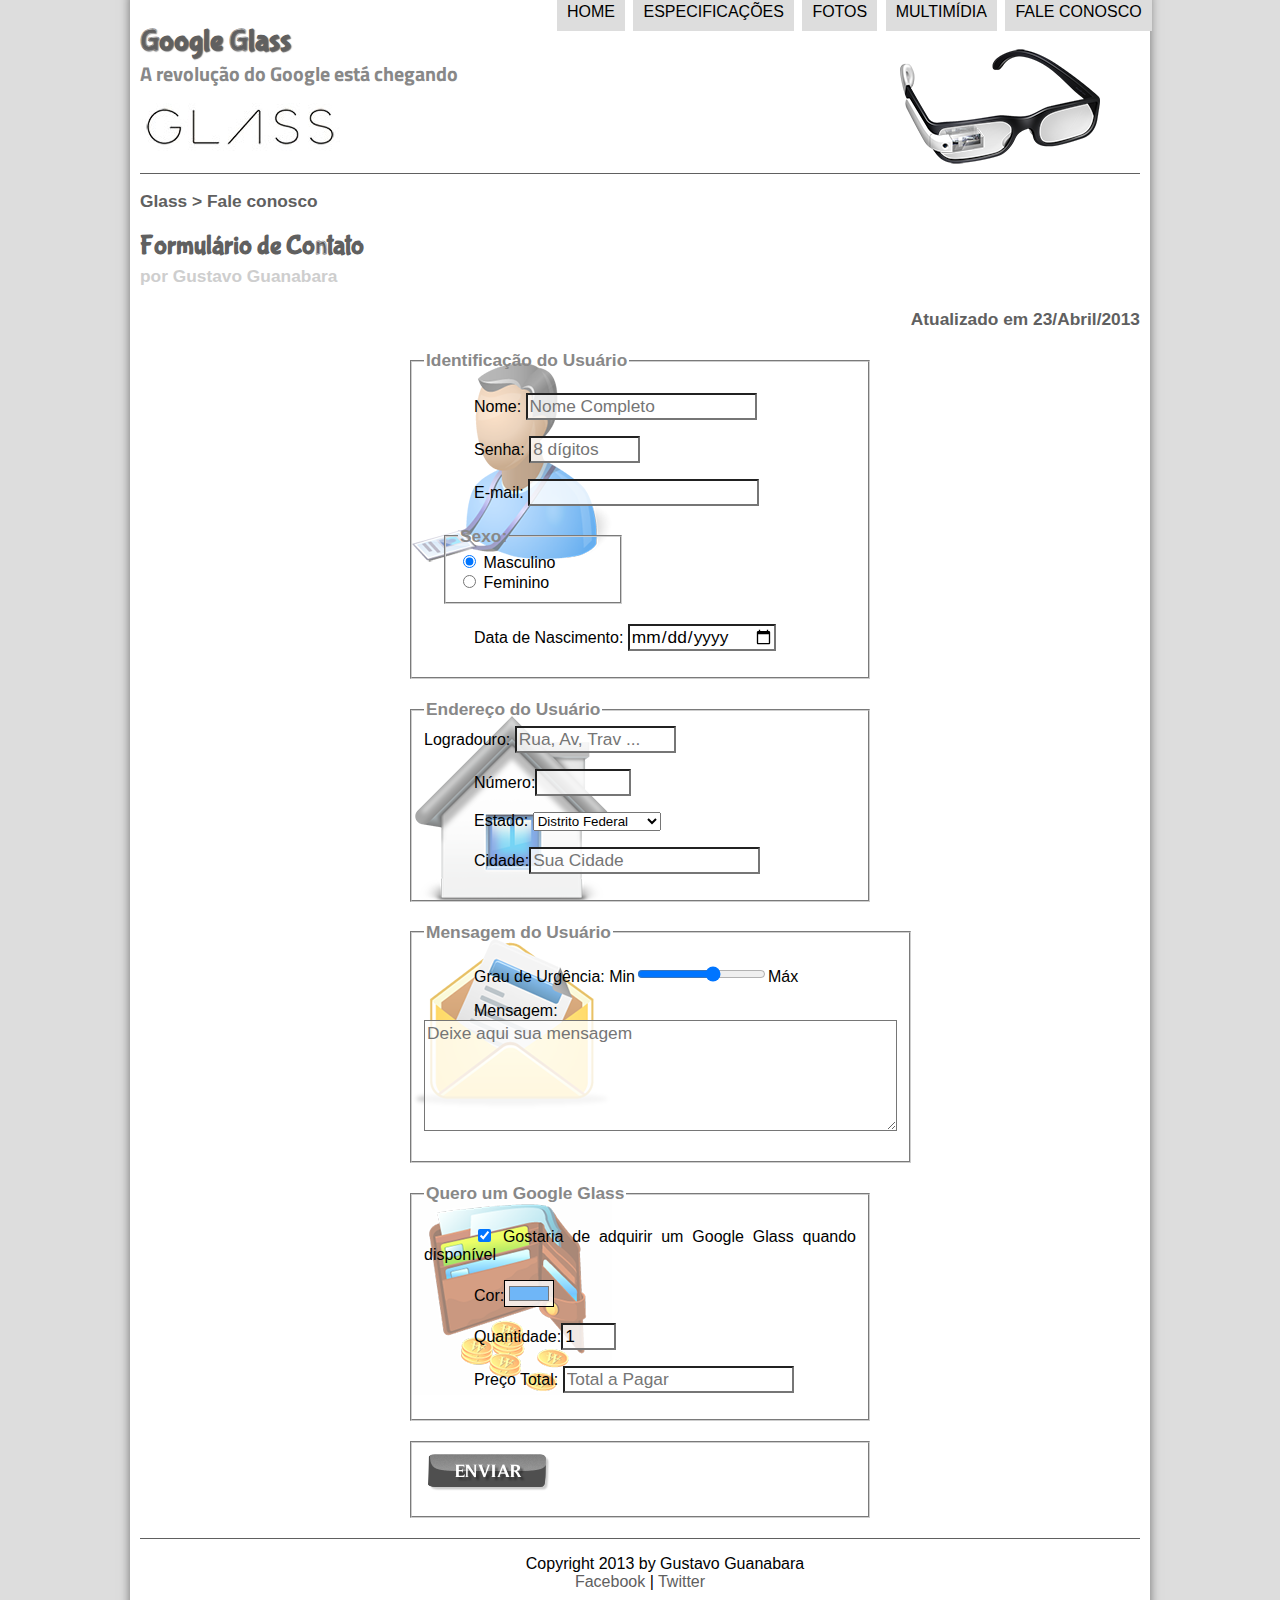
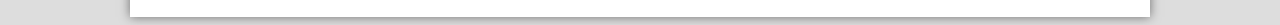
<file: fale-conosco.html>
<!DOCTYPE html>
<html lang="pt-BR">
  <head>
    <meta charset="UTF-8" />
    <meta http-equiv="X-UA-Compatible" content="IE=edge" />
    <meta name="viewport" content="width=device-width, initial-scale=1.0" />
    <link rel="stylesheet" href="estilos/style.css" />
    <link rel="stylesheet" href="estilos/form.css"/>
    <title>Tudo sobre o Google Glass</title>
  </head>
  <script src="/_javascript/funcoes.js"></script>
  <script>
    function calc_total() {
      var qtd = parseInt(document.getElementById('cQtd').value)
      tot = qtd * 1500;
      document.getElementById ('cTot').value = tot;
    }
  </script>
  <body>
    <div id="interface">
      <header id="cabecalho">
        <hgroup>
          <h1>Google Glass</h1>
          <h2>A revolução do Google está chegando</h2>
        </hgroup>

        <img id="icone" src="imagens/glass-oculos-preto-peq.png" />

        <nav id="menu">
          <h1>Menu Principal</h1>
          <ul type="disc">
            <li
              onmouseover="mudaFoto('imagens/home.png')"
              onmouseout="mudaFoto('imagens/icone-contato.png)"
            >
              <a href="index.html">Home</a>
            </li>
            <li
              onmouseover="mudaFoto('imagens/especificacoes.png')"
              onmouseout="mudaFoto('imagens/icone-contato.png')"
            >
              <a href="specs.html">Especificações</a>
            </li>
            <li
              onmouseover="mudaFoto('imagens/fotos.png')"
              onmouseout="mudaFoto('imagens/icone-contato.png')"
            >
              <a href="fotos.html">Fotos</a>
            </li>
            <li
              onmouseover="mudaFoto('imagens/multimidia.png')"
              onmouseout="mudaFoto('imagens/icone-contato.png')"
            >
              <a href="multimidia.html">Multimídia</a>
            </li>
            <li
              onmouseover="mudaFoto('imagens/icone-contato.png')"
              onmouseout="mudaFoto('imagens/icone-contato.png')"
            >
              <a href="fale-conosco.html">Fale conosco</a>
            </li>
          </ul>
        </nav>
      </header>
      <section id="corpo-full">
        <article id="noticia-principal">
          <header id="cabecalho-artigo">
            <hgroup>
              <h3>Glass > Fale conosco</h3>
              <h1>Formulário de Contato</h1>
              <h2>por Gustavo Guanabara</h2>
              <h3 class="dir">Atualizado em 23/Abril/2013</h3>
            </hgroup>
          </header> 
      
    <form method="post" id="fContato" action="mailto:contato@cursoemvideo.com" oninput="calc_total();">
      
      <fieldset id="usuario"> 
      <legend>Identificação do Usuário</legend> 
      <p><label for="cNome"> Nome: <input type="text" name="tNome" id="cNome" size="20" maxlength="30" placeholder="Nome Completo"> </label></p> 
      <p><label for="cSenha">Senha: <input type="password" name="tSenha" id="cSenha" size="8" maxlength="8" placeholder="8 dígitos"> </label></p> 
      <p><label for="cEmail">E-mail: <input type="email" name="tEmail" id="cEmail" size="20" maxlength="40"> </label></p>
      <fieldset id="sexo"><legend> Sexo:</legend> 
        <input type="radio" name="tSexo" id="cMasc" checked> <label for="cMasc">Masculino</label> <br>
        <input type="radio" name="tSexo" id="cFem"> <label for="cFem">Feminino</label> </fieldset>
      <p><label for="cData">Data de Nascimento:</label> <input type="date" name="tData" id="cData"> </p>    
      </fieldset>
      
      <fieldset id="endereco"> 
      <legend>Endereço do Usuário</legend>
      <label for="cRua">Logradouro:</label> <input type="text" name="tRua" id="cRua" size="13" maxlength="80" placeholder="Rua, Av, Trav ..."> 
      <p><label for="cNum">Número:</label><input type="number" name="tNum" id="cNum" min="0" max="99999"></p> 
      <p><label for="cEst">Estado:</label> <select name="tEst" id="cEst">
        <optgroup label="Região Sudeste"><option value="RJ">Rio de Janeiro</option>
        <option value="SP">São Paulo</option></optgroup>
        <optgroup label="Região Centro-Oeste"><option value="DF" selected>Distrito Federal</option>
        </optgroup></select> </p> 
      <p><label for="cCid">Cidade:</label><input type="text" name="tCid" id="cCid" size="20" maxlength="40" placeholder="Sua Cidade" list="cidades"></p> 
          <datalist id="cidades">
           <option value="Rio de Janeiro"></option> 
           <option value="Nova Iguaçu"></option>
           <option value="Niterói"></option>
           <option value="São Paulo"></option>
           <option value="Campinas"></option>
           <option value="Garulhos"></option>
           <option value="Brasília"></option>
          </datalist>
      </fieldset> 
    
      <fieldset id="mensagem"> 
      <legend>Mensagem do Usuário</legend> 
      <p><label for="cUrg">Grau de Urgência:</label>
      Min<input type="range" name="tUrg" id="cUrg" min="0" max="10" step="2">Máx
      </p>
      <p><label for="cMsg">Mensagem:
        <textarea name="tMsg" id="cMsg" cols="45" rows="5" placeholder="Deixe aqui sua mensagem"></textarea></label></p> 
      </fieldset>
      
      <fieldset id="pedido"> 
      <legend>Quero um Google Glass</legend> 
      <p><input type="checkbox" name="tPed" id="cPed" checked> <label for="cPed">Gostaria de adquirir um Google Glass quando disponível</legend></p> 
      <p><label for="cCor">Cor:</label><input type="color" value="#6FB6F7"></p> 
      <p><label for="cQtd">Quantidade:</label><input type="number" name="tQtd" id="cQtd" min="1" max="5" value="1"</p>
      <p><label for="cTot">Preço Total: </label><input type="text" name="tTot" id="cTot" placeholder="Total a Pagar" readonly></p>
      </fieldset>
      <fieldset> 
      <input type="image" name="tEnviar" src="imagens/botao-enviar.png">
      </fieldset>
    </form>
      
    <footer id="rodape">
        <p>
          Copyright 2013 by Gustavo Guanabara<br />
          <a href="https://pt-br.facebook.com/CursosEmVideo/" target="_blank">
            Facebook</a
          >
          |
          <a href="https://twitter.com/cursosemvideo" target="_blank">
            Twitter</a
          >
        </p>
      </footer>
    </div>
  </body>
</html>
</file>
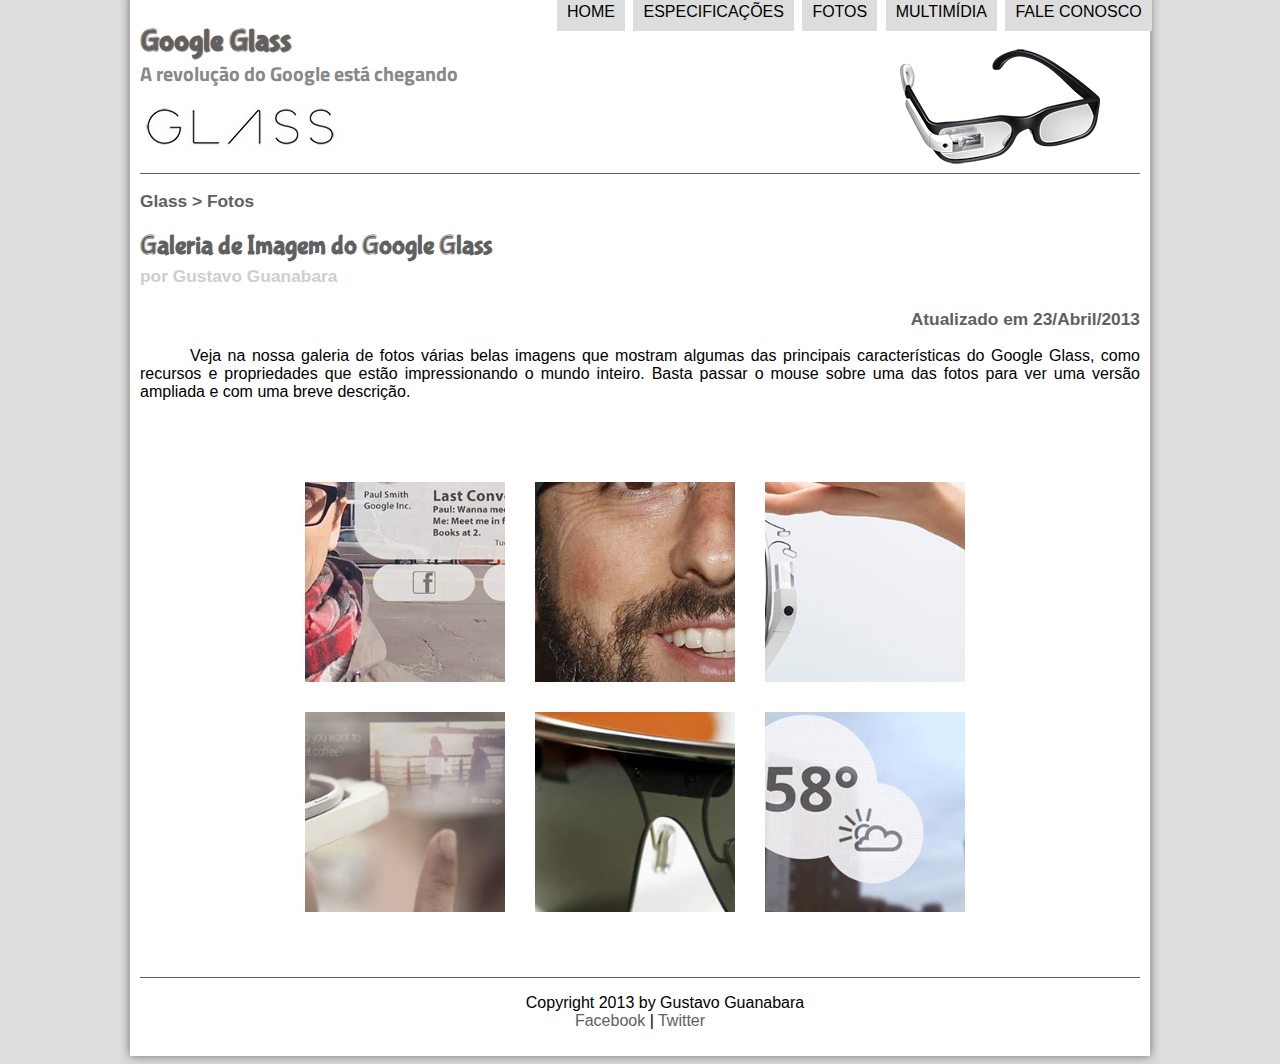
<file: fotos.html>
<!DOCTYPE html>
<html lang="pt-BR">
  <head>
    <meta charset="UTF-8" />
    <meta http-equiv="X-UA-Compatible" content="IE=edge" />
    <meta name="viewport" content="width=device-width, initial-scale=1.0" />
    <link rel="stylesheet" href="estilos/style.css" />
    <link rel="stylesheet" href="estilos/fotos.css"/>
    <title>Tudo sobre o Google Glass</title>
  </head>
  <script src="/_javascript/funcoes.js"></script>
  <body>
    <div id="interface">
      <header id="cabecalho">
        <hgroup>
          <h1>Google Glass</h1>
          <h2>A revolução do Google está chegando</h2>
        </hgroup>

        <img id="icone" src="imagens/glass-oculos-preto-peq.png" />

        <nav id="menu">
          <h1>Menu Principal</h1>
          <ul type="disc">
            <li
              onmouseover="mudaFoto('imagens/home.png')"
              onmouseout="mudaFoto('imagens/fotos.png')"
            >
              <a href="index.html">Home</a>
            </li>
            <li
              onmouseover="mudaFoto('imagens/especificacoes.png')"
              onmouseout="mudaFoto('imagens/fotos.png')"
            >
              <a href="specs.html">Especificações</a>
            </li>
            <li
              onmouseover="mudaFoto('imagens/fotos.png')"
              onmouseout="mudaFoto('imagens/fotos.png')"
            >
              <a href="fotos.html">Fotos</a>
            </li>
            <li
              onmouseover="mudaFoto('imagens/multimidia.png')"
              onmouseout="mudaFoto('imagens/fotos.png')"
            >
              <a href="multimidia.html">Multimídia</a>
            </li>
            <li
              onmouseover="mudaFoto('imagens/icone-contato.png')"
              onmouseout="mudaFoto('imagens/fotos.png')"
            >
              <a href="fale-conosco.html">Fale conosco</a>
            </li>
          </ul>
        </nav>
      </header>
      <section id="corpo-full">
        <article id="noticia-principal">
          <header id="cabecalho-artigo">
            <hgroup>
              <h3>Glass > Fotos</h3>
              <h1>Galeria de Imagem do Google Glass</h1>
              <h2>por Gustavo Guanabara</h2>
              <h3 class="dir">Atualizado em 23/Abril/2013</h3>
            </hgroup>
          </header> 
      <p>
      Veja na nossa galeria de fotos várias belas
      imagens que mostram algumas das principais características do Google
      Glass, como recursos e propriedades que estão impressionando o mundo
      inteiro. Basta passar o mouse sobre uma das fotos para ver uma versão
      ampliada e com uma breve descrição.</p>
       
      <ul id="album-fotos"> 
        <li id="foto01"><span>Agenda e lembretes</span></li>
        <li id="foto02"><span>Sergey Brin usando o Glass</span></li>  
        <li id="foto03"><span>Leve e compacto</span></li>
        <li id="foto04"><span>Sensação de uma tela de 50"</span></li>
        <li id="foto05"><span>Vários tipos de lente</span></li>
        <li id="foto06"><span>Informações importantes</span></li>
      </ul>

      <footer id="rodape">
        <p>
          Copyright 2013 by Gustavo Guanabara<br />
          <a href="https://pt-br.facebook.com/CursosEmVideo/" target="_blank">
            Facebook</a
          >
          |
          <a href="https://twitter.com/cursosemvideo" target="_blank">
            Twitter</a
          >
        </p>
      </footer>
    </div>
  </body>
</html>
</file>
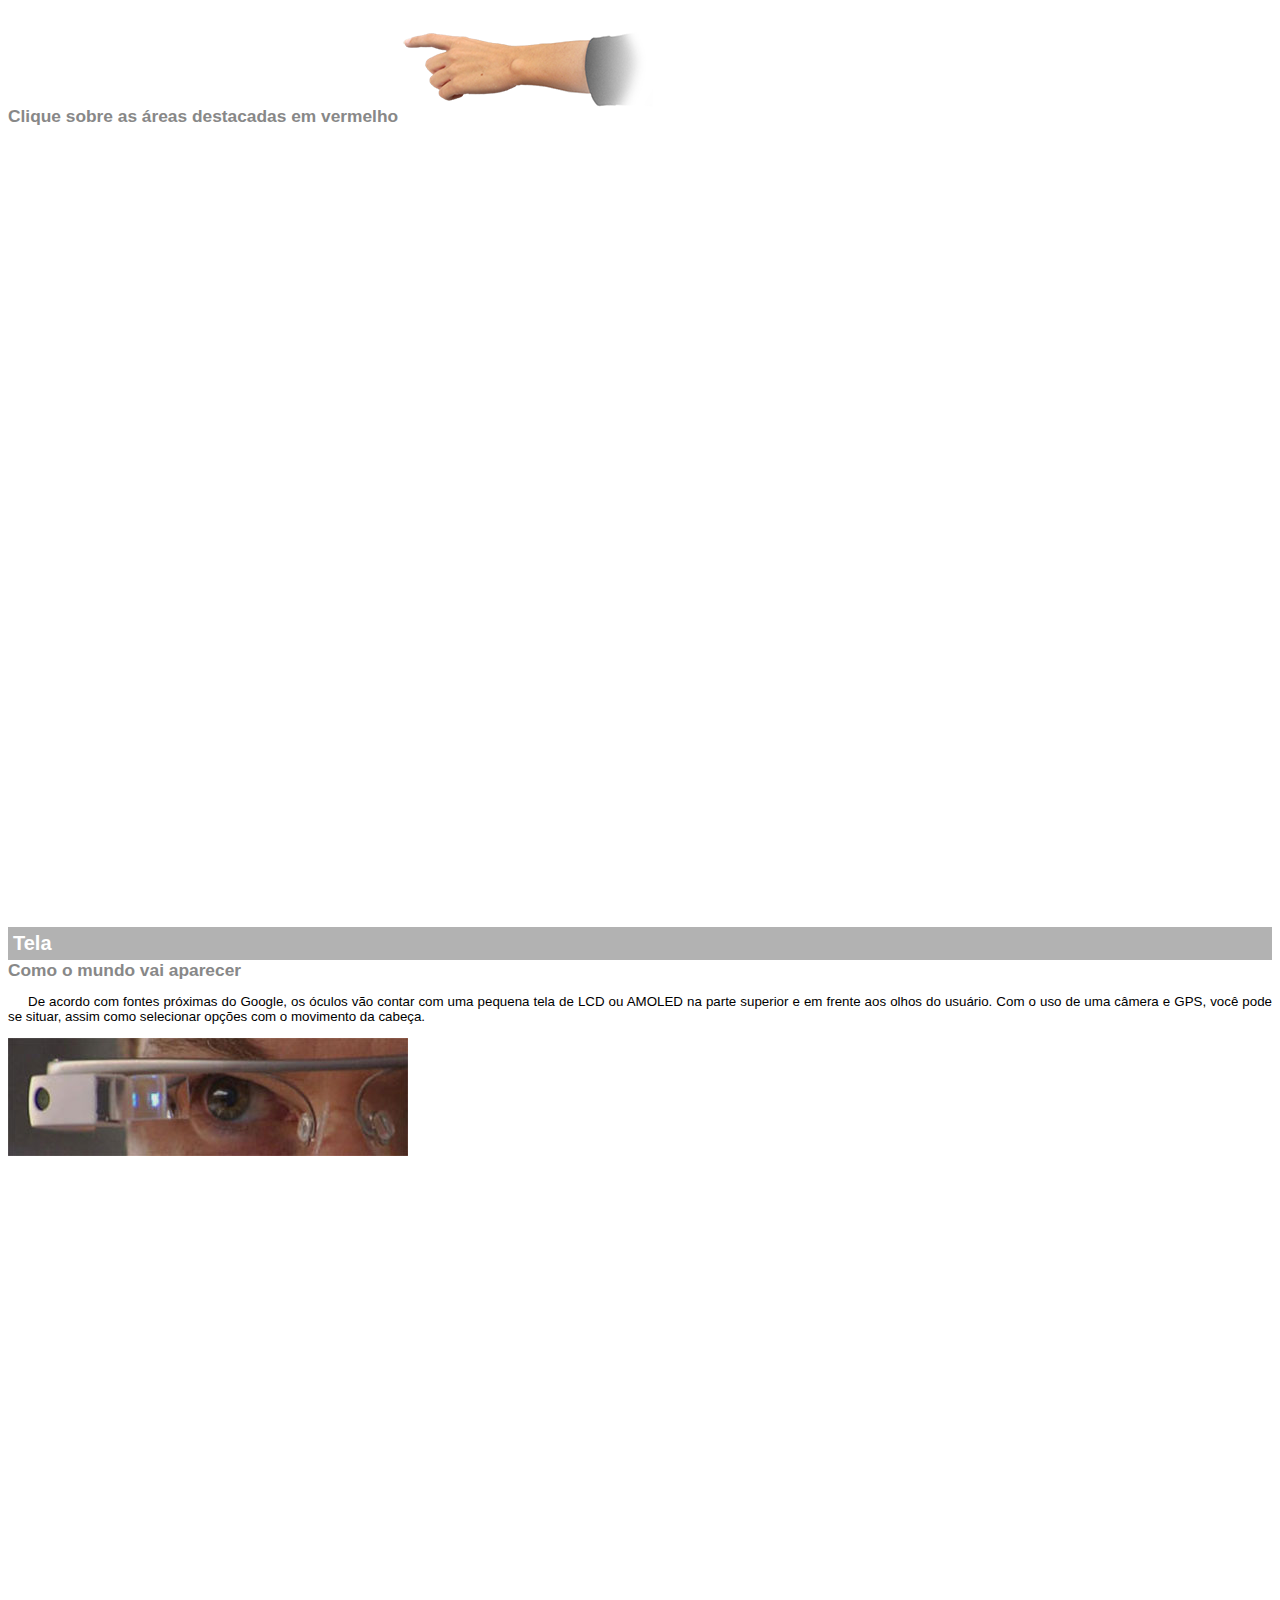
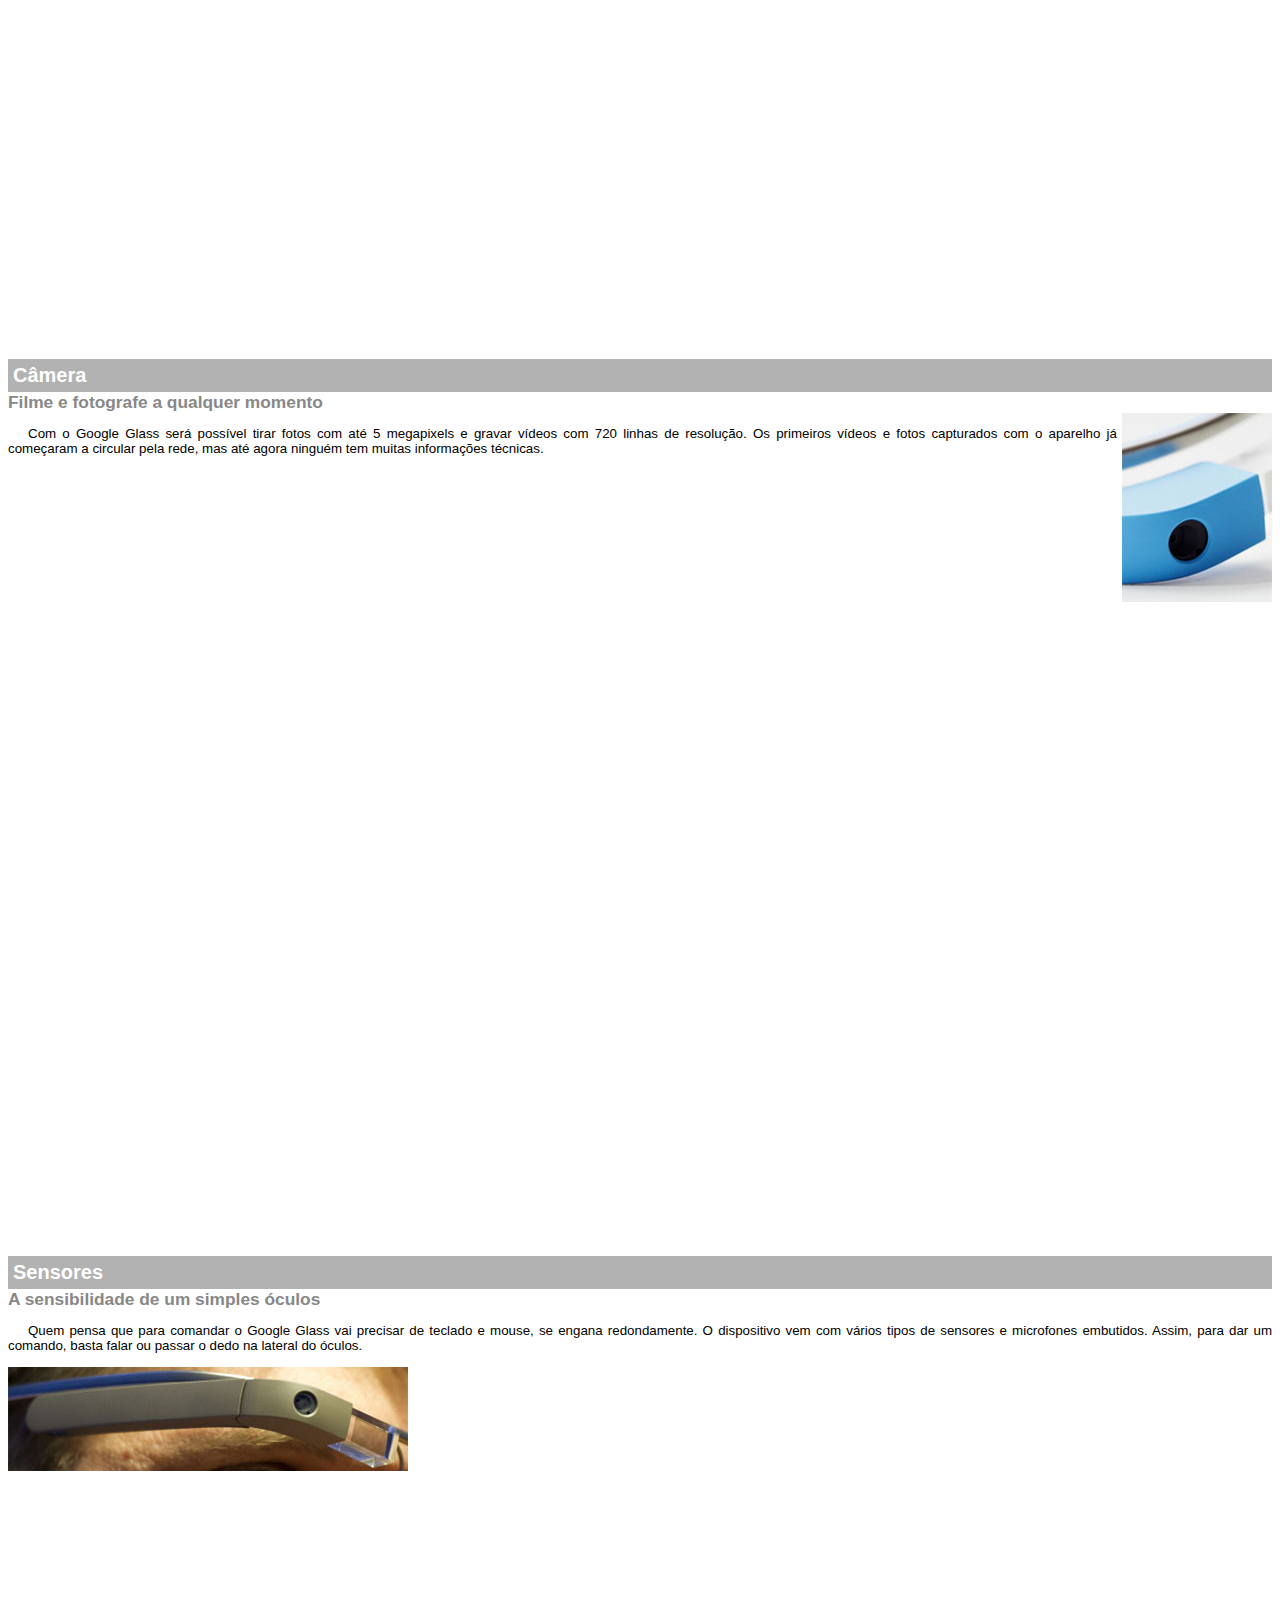
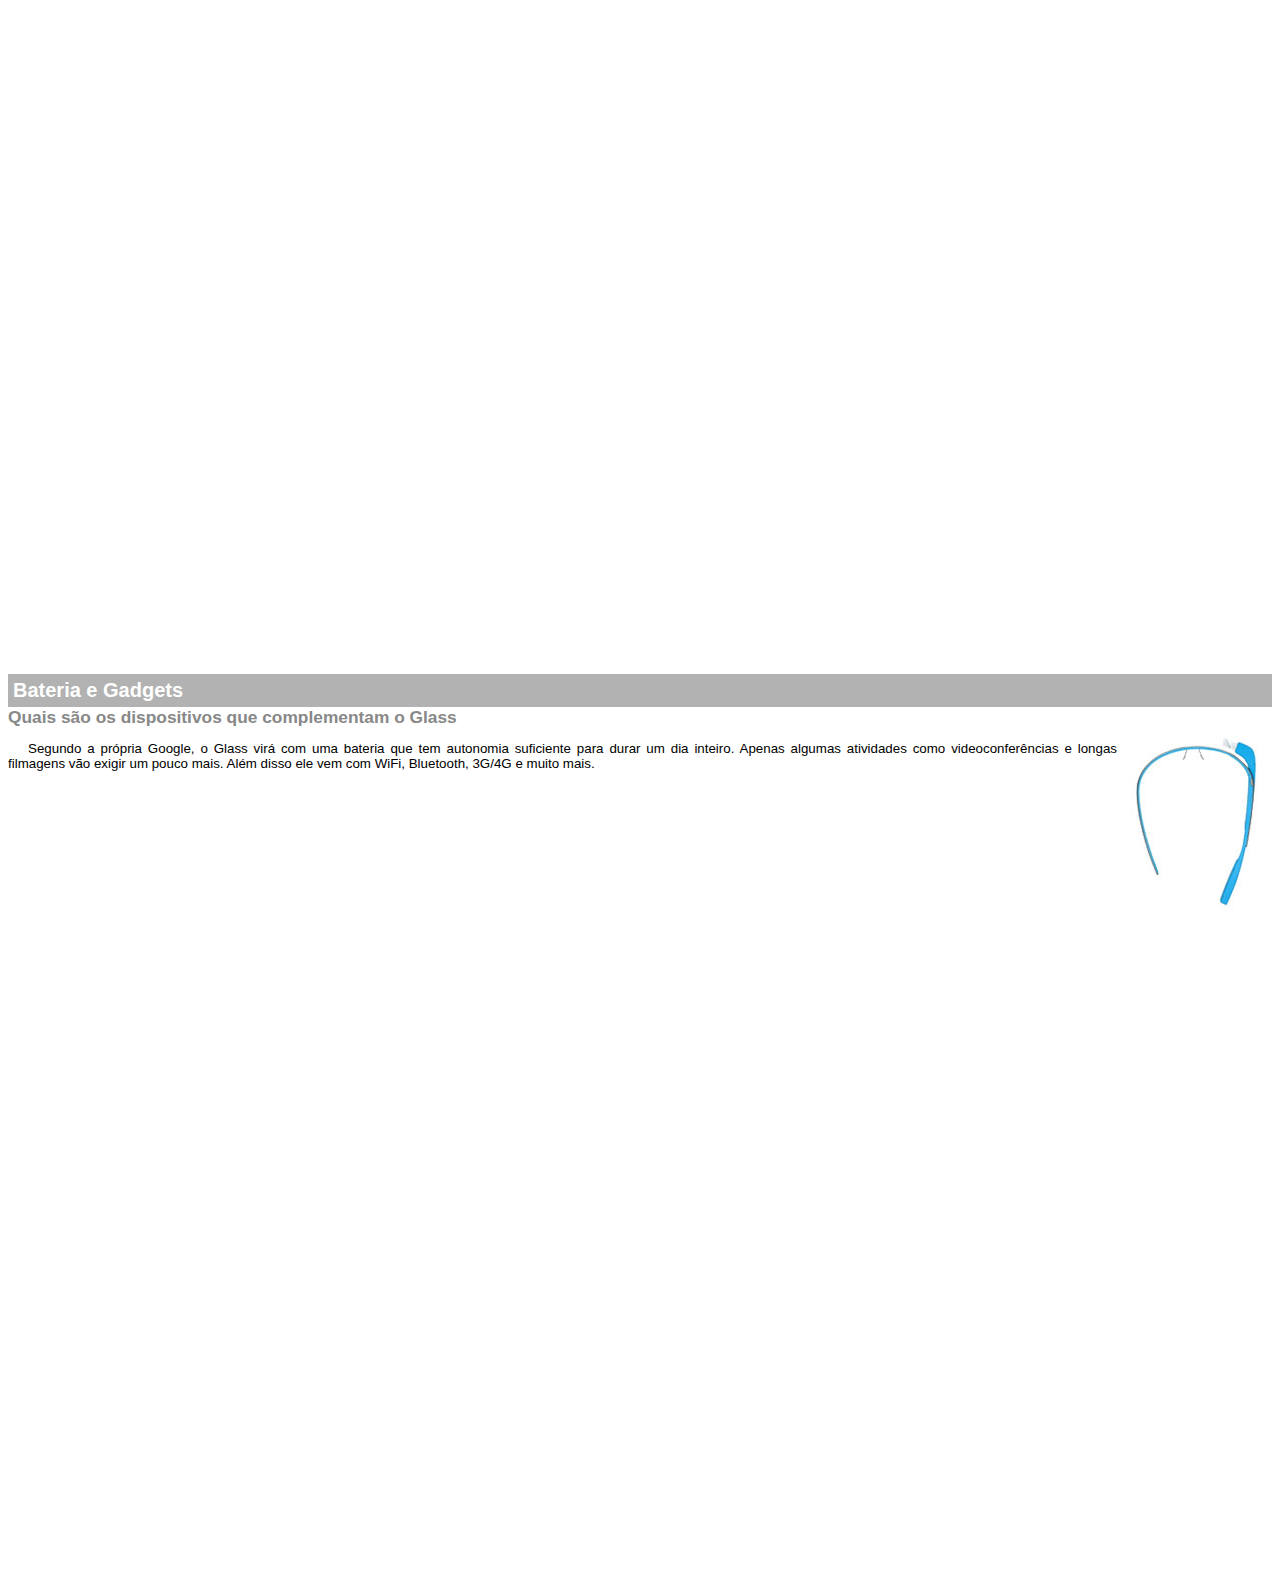
<file: google-glass.html>
<!DOCTYPE html>
<html lang="pt-br">
  <head>
    <meta charset="UTF-8" />
    <meta http-equiv="X-UA-Compatible" content="IE=edge" />
    <meta name="viewport" content="width=device-width, initial-scale=1.0" />
    <title>Informações sobre o Google Glass</title>
    <style>
      body {
        font-family: Arial, Helvetica, sans-serif;
        font-size: 10pt;
      }

      p {
        text-align: justify;
        text-indent: 20px;
      }

      h1 {
        font-size: 15pt;
        color: #ffffff;
        background-color: rgba(0, 0, 0, 0.3);
        padding: 5px;
        margin: 0px;
      }

      h2 {
        font-size: 13pt;
        color: #888888;
        margin: 0px;
      }

      article {
        margin-bottom: 800px;
      }

      img.img-dir {
        display: block;
        float: right;
        margin-left: 5px;
      }
    </style>
  </head>
  <body>
    <article id="topo">
      <header>
        <h2>
          Clique sobre as áreas destacadas em vermelho
          <img src="/imagens/mao.png" alt="Mão apontando para a esquerda" />
        </h2>
      </header>
    </article>

    <article id="tela">
      <header>
        <h1>Tela</h1>
        <h2>Como o mundo vai aparecer</h2>
        <p>
          De acordo com fontes próximas do Google, os óculos vão contar com uma
          pequena tela de LCD ou AMOLED na parte superior e em frente aos olhos
          do usuário. Com o uso de uma câmera e GPS, você pode se situar, assim
          como selecionar opções com o movimento da cabeça.
        </p>
        <img src="/imagens/det-tela.jpg" alt="Tela do Google Glass" />
      </header>
    </article>
    <article id="camera">
      <header>
        <h1>Câmera</h1>
        <h2>Filme e fotografe a qualquer momento</h2>
        <img
          src="/imagens/det-camera.jpg"
          class="img-dir"
          alt="Câmera do Google Glass"
        />
        <p>
          Com o Google Glass será possível tirar fotos com até 5 megapixels e
          gravar vídeos com 720 linhas de resolução. Os primeiros vídeos e fotos
          capturados com o aparelho já começaram a circular pela rede, mas até
          agora ninguém tem muitas informações técnicas.
        </p>
      </header>
    </article>
    <article id="sensores">
      <header>
        <h1>Sensores</h1>
        <h2>A sensibilidade de um simples óculos</h2>
        <p>
          Quem pensa que para comandar o Google Glass vai precisar de teclado e
          mouse, se engana redondamente. O dispositivo vem com vários tipos de
          sensores e microfones embutidos. Assim, para dar um comando, basta
          falar ou passar o dedo na lateral do óculos.
        </p>
        <img src="/imagens/det-touch.jpg" alt="Sensores do Google Glass" />
      </header>
    </article>
    <article id="bateria">
      <header>
        <h1>Bateria e Gadgets</h1>
        <h2>Quais são os dispositivos que complementam o Glass</h2>
        <img
          src="/imagens/det-bateria.jpg"
          class="img-dir"
          alt="Bateria e Gadgets do Google Glass"
        />
        <p>
          Segundo a própria Google, o Glass virá com uma bateria que tem
          autonomia suficiente para durar um dia inteiro. Apenas algumas
          atividades como videoconferências e longas filmagens vão exigir um
          pouco mais. Além disso ele vem com WiFi, Bluetooth, 3G/4G e muito
          mais.
        </p>
      </header>
    </article>
  </body>
</html>
</file>
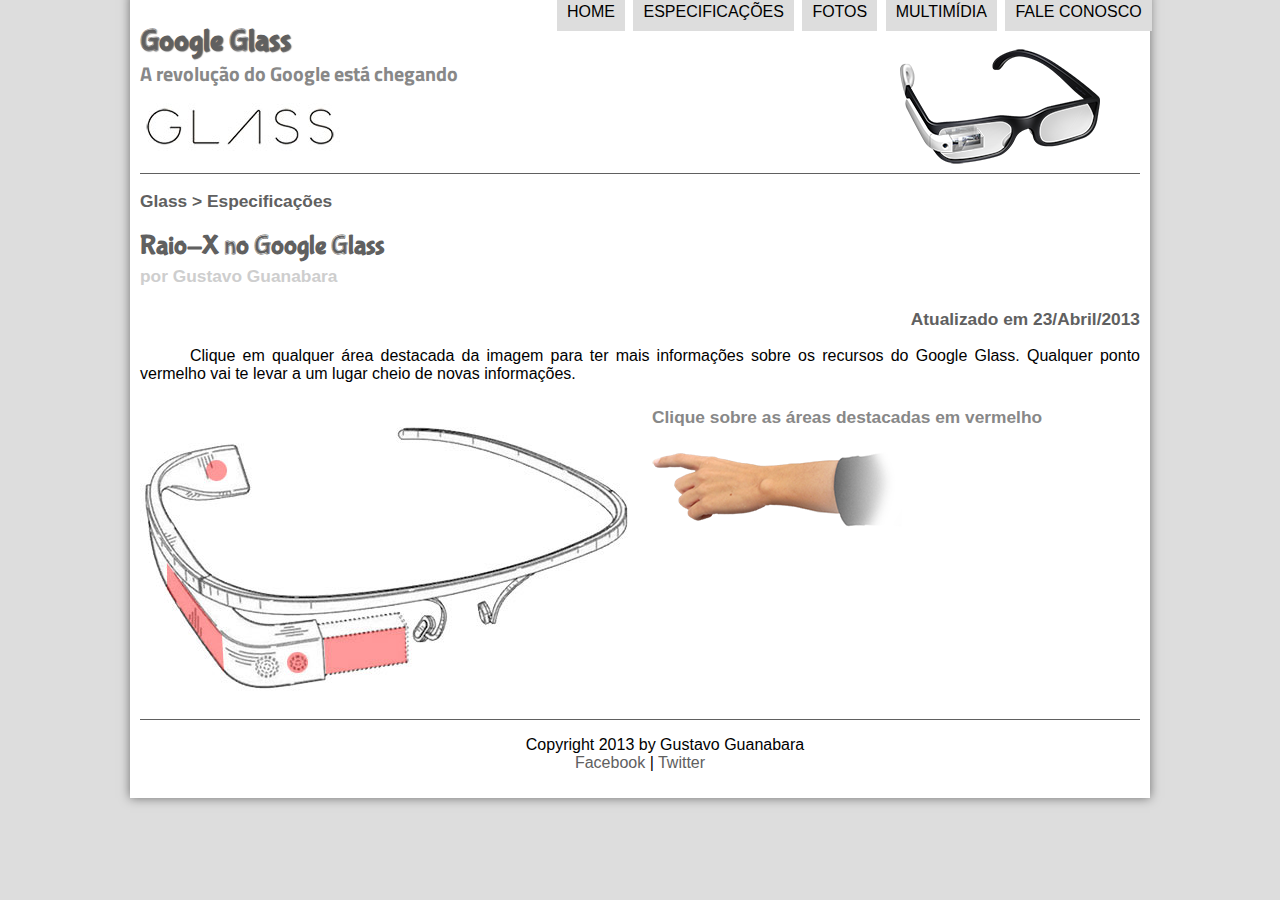
<file: specs.html>
<!DOCTYPE html>
<html lang="pt-BR">
  <head>
    <meta charset="UTF-8" />
    <meta http-equiv="X-UA-Compatible" content="IE=edge" />
    <meta name="viewport" content="width=device-width, initial-scale=1.0" />
    <link rel="stylesheet" href="estilos/style.css" />
    <link rel="stylesheet" href="estilos/specs.css"/>
    <title>Tudo sobre o Google Glass</title>
  </head>
  <script src="/_javascript/funcoes.js"></script>
  <body>
    <div id="interface">
      <header id="cabecalho">
        <hgroup>
          <h1>Google Glass</h1>
          <h2>A revolução do Google está chegando</h2>
        </hgroup>

        <img id="icone" src="imagens/glass-oculos-preto-peq.png" />

        <nav id="menu">
          <h1>Menu Principal</h1>
          <ul type="disc">
            <li
              onmouseover="mudaFoto('imagens/home.png')"
              onmouseout="mudaFoto('imagens/especificacoes.png')"
            >
              <a href="index.html">Home</a>
            </li>
            <li
              onmouseover="mudaFoto('imagens/especificacoes.png')"
              onmouseout="mudaFoto('imagens/especificacoes.png')"
            >
              <a href="specs.html">Especificações</a>
            </li>
            <li
              onmouseover="mudaFoto('imagens/fotos.png')"
              onmouseout="mudaFoto('imagens/especificacoes.png')"
            >
              <a href="fotos.html">Fotos</a>
            </li>
            <li
              onmouseover="mudaFoto('imagens/multimidia.png')"
              onmouseout="mudaFoto('imagens/especificacoes.png')"
            >
              <a href="multimidia.html">Multimídia</a>
            </li>
            <li
              onmouseover="mudaFoto('imagens/icone-contato.png')"
              onmouseout="mudaFoto('imagens/especificacoes.png')"
            >
              <a href="fale-conosco.html">Fale conosco</a>
            </li>
          </ul>
        </nav>
      </header>
      <section id="corpo-full">
        <article id="noticia-principal">
          <header id="cabecalho-artigo">
            <hgroup>
              <h3>Glass > Especificações</h3>
              <h1>Raio-X no Google Glass</h1>
              <h2>por Gustavo Guanabara</h2>
              <h3 class="dir">Atualizado em 23/Abril/2013</h3>
            </hgroup>
          </header>
          <p>
            Clique em qualquer área destacada da imagem para ter mais
            informações sobre os recursos do Google Glass. Qualquer ponto
            vermelho vai te levar a um lugar cheio de novas informações.
            <section id="conteudo">
              <img src="/imagens/glass-esquema-marcado.jpg" usemap="#meuMapa">
              <map name="meuMapa">
                <area shape="poly" coords="183,220,265,208,266,242,186,254" href="google-glass.html#tela" target="janela"/>
                <area shape="circle" coords="158,243,11" href="google-glass.html#camera" target="janela"/>
                <area shape="circle" coords="76,53,10" href="google-glass.html#bateria" target="janela"/>
                <area shape="poly" coords="28,148,80,215,83,250,27,167" href="google-glass.html#sensores" target="janela"/>
              </map>
              <iframe src="google-glass.html" name="janela" id="frame-spec"></iframe>
            </section>
          </p>
          
        </article>
      </section>

      <footer id="rodape">
        <p>
          Copyright 2013 by Gustavo Guanabara<br />
          <a href="https://pt-br.facebook.com/CursosEmVideo/" target="_blank">
            Facebook</a
          >
          |
          <a href="https://twitter.com/cursosemvideo" target="_blank">
            Twitter</a
          >
        </p>
      </footer>
    </div>
  </body>
</html>
</file>
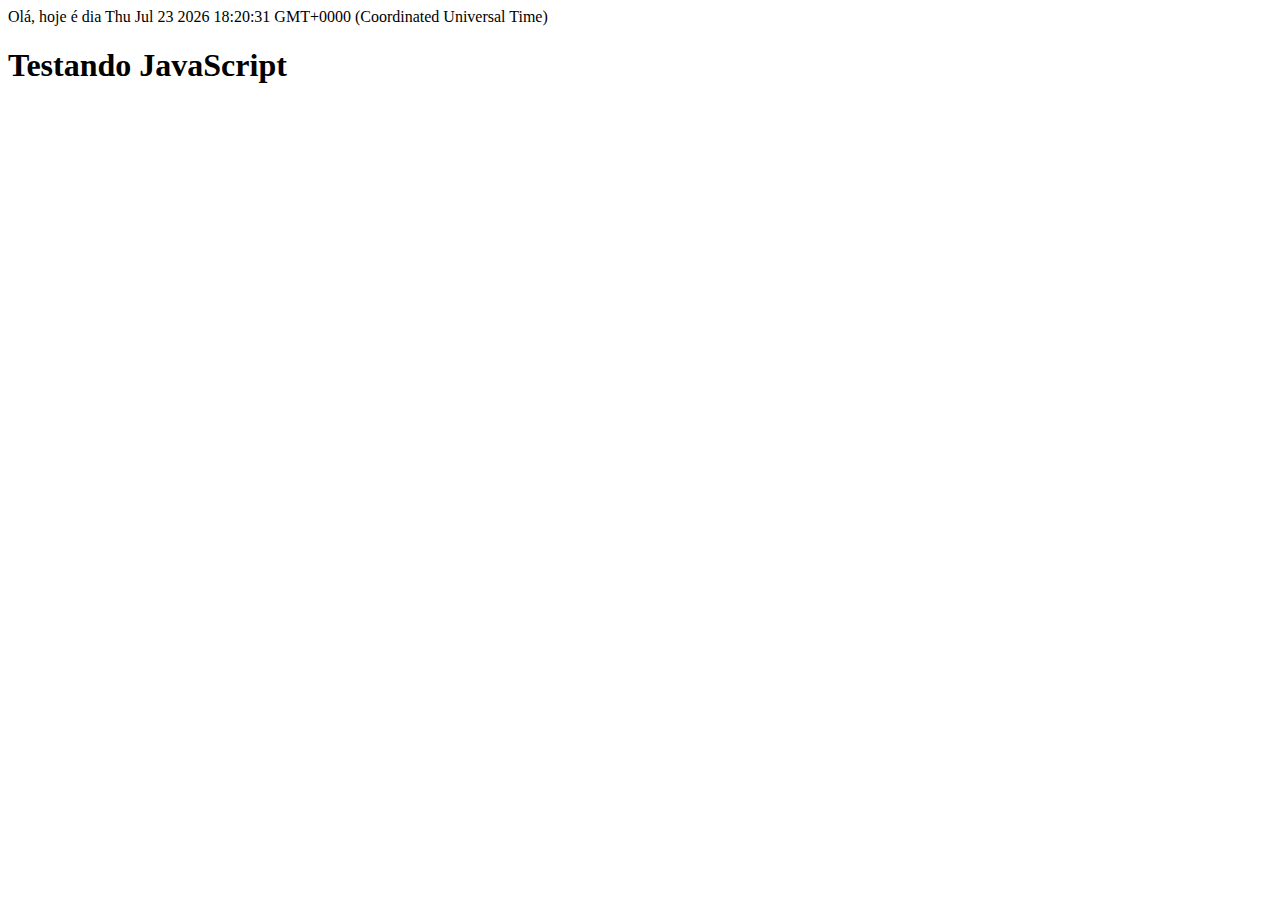
<file: testejs01.html>
<!DOCTYPE html>
<html lang="pt-br">
  <head>
    <meta charset="UTF-8" />
    <meta http-equiv="X-UA-Compatible" content="IE=edge" />
    <meta name="viewport" content="width=device-width, initial-scale=1.0" />
    <title>Testando JavaScript</title>
  </head>
  <body>
    <script>
      document.write('Olá, hoje é dia ' + Date());
    </script>
    <h1>Testando JavaScript</h1>
  </body>
</html>
</file>
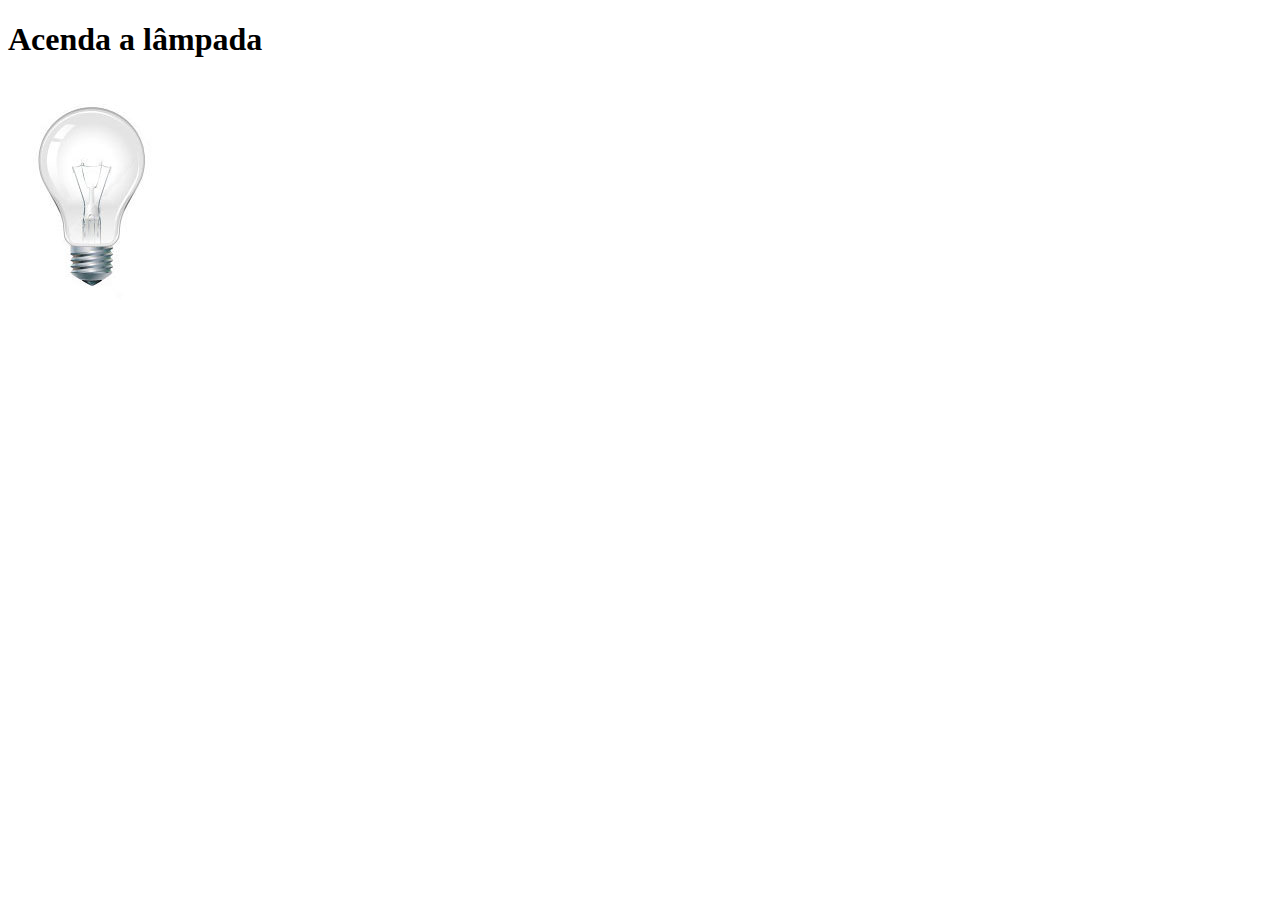
<file: testejs02.html>
<!DOCTYPE html>
<html lang="pt-br">
  <head>
    <meta charset="UTF-8" />
    <meta http-equiv="X-UA-Compatible" content="IE=edge" />
    <meta name="viewport" content="width=device-width, initial-scale=1.0" />
    <title>Teste JavaScript</title>
    <script>
      var quebrada = false;
      function mudaLampada(tipo) {
        if (!quebrada) {
          document.getElementById('luz').src = '/imagens/' + tipo + '.jpg';
          if (tipo == 'lampada-quebrada') {
            quebrada = true;
          }
        }
      }
    </script>
  </head>
  <body>
    <h1>Acenda a lâmpada</h1>
    <img
      src="/imagens/lampada-apagada.jpg"
      id="luz"
      onmousemove="mudaLampada('lampada-acesa')"
      onmouseout="mudaLampada('lampada-apagada')"
      onclick="mudaLampada('lampada-quebrada')"
    />
  </body>
</html>
</file>
<file: estilos/style.css>
@import url('https://fonts.googleapis.com/css2?family=Titillium+Web:ital,wght@0,200;0,300;1,200&display=swap');

@font-face {
  src: url('../_fonts/bubblegum-sans-regular.otf');
  font-family: 'FonteLogo';
}

header#cabecalho img#icone {
  position: absolute;
  left: 900px;
  top: 45px;
}

header#cabecalho {
  border-bottom: 1px #606060 solid;
  height: 150px;
  background: url(../imagens/glass-logo-peq.jpg) no-repeat 0px 80px;
}

header#cabecalho h1 {
  font-family: 'FonteLogo', sans-serif;
  font-size: 30px;
  color: #606060;
  text-shadow: 1px 1px 1px rgba(0, 0, 0, 0.6);
  padding: 0px;
  margin-bottom: 0px;
}

header#cabecalho h2 {
  font-family: 'Titillium Web', sans-serif;
  font-size: 15pt;
  color: #888888;
  padding: 0px;
  margin-top: 0px;
}

body {
  font-family: arial;
  background-color: #dddddd;
  color: black;
}

div#interface {
  width: 1000px;
  background-color: white;
  margin: -15px auto 0px auto;
  box-shadow: 0px 0px 10px rgba(0, 0, 0, 0.5);
  padding: 10px;
}

p {
  text-align: justify;
  text-indent: 50px;
}

a {
  color: #606060;
  text-decoration: none;
}

a:hover {
  text-decoration: underline;
}

/* comentários em css */

/*formatação de imagens com legendas*/

figure.foto-legenda {
  position: relative;
  border: 8px solid white;
  box-shadow: 1px 1px 4px black;
}

figure.foto-legenda img {
  width: 100%;
  height: 100%;
}

figure.foto-legenda figcaption {
  opacity: 0;
  position: absolute;
  top: 0px;
  background-color: rgba(0, 0, 0, 0.4);
  color: white;
  width: 100%;
  height: 100%;
  padding: 10px;
  box-sizing: border-box;
  transition: opacity 1s;
}

figure.foto-legenda:hover figcaption {
  opacity: 100%;
}

/* Formatação do menu */

nav#menu {
  display: block;
}

nav#menu ul {
  list-style: none;
  text-transform: uppercase;
  position: absolute;
  top: -25px;
  left: 515px;
}

nav#menu li {
  display: inline-block;
  background-color: #dddddd;
  padding: 10px;
  margin: 2px;
  transition: background-color 1s;
}

nav#menu li:hover {
  background-color: #606060;
}

nav#menu h1 {
  display: none;
}

nav#menu a {
  color: #000000;
  text-decoration: none;
}

nav#menu a:hover {
  color: #ffffff;
  text-decoration: underline;
}

/* Configuração Section */
section#corpo {
  display: block;
  width: 520px;
  float: left;
  border-right: 1px solid #606060;
  padding-right: 15px;
}

article#noticia-principal h2 {
  font-size: 12pt;
  color: #606060;
  background-color: #dddddd;
  padding: 5px 0px 5px 0px;
  margin: 10px 0px 10px 0px;
}

header#cabecalho-artigo h1 {
  font-family: 'FonteLogo', sans-serif;
  font-size: 20pt;
  color: #606060;
  margin-bottom: 0px;
  margin-top: 0px;
}

.dir {
  text-align: right;
}

header#cabecalho-artigo h2 {
  font-size: 13pt;
  color: #cecece;
  background-color: #ffffff;
  margin: 0px;
}

header#cabecalho-artigo h3 {
  font-size: 13pt;
  color: #606060;
}

/* Configuração Tabela*/
table#tabelaespc {
  border: 1px solid #606060;
  border-spacing: 0;
  margin-left: auto;
  margin-right: auto;
}

table#tabelaespc td {
  border: 1px solid #606060;
  padding: 10px;
  text-align: center;
  vertical-align: middle;
}

table#tabelaespc td.esq {
  color: white;
  background-color: #606060;
  vertical-align: top;
  font-weight: bold;
}

table#tabelaespc td.dir {
  background-color: #cecece;
}

table#tabelaespc caption {
  color: #888888;
  font-size: 13px;
  font-weight: bold;
}

table#tabelaespc caption span {
  display: block;
  float: right;
  color: black;
  font-size: 9px;
  margin-top: 10px;
}

/* Configuração Aside */
aside#lateral {
  display: block;
  width: 350px;
  float: right;
  background-color: #dddddd;
  margin-top: 10px;
  margin-right: 50px;
  box-shadow: 2px 2px 2px rgba(0, 0, 0, 0.5);
}

aside#lateral h1 {
  font-family: 'FonteLogo', sans-serif;
  font-size: 20pt;
  color: #606060;
  padding: 10px;
  margin-top: 0px;
}

aside#lateral h2 {
  background-color: #606060;
  font-size: 13pt;
  color: white;
  padding: 5px;
}

aside#lateral p {
  margin-right: 10px;
  margin-left: 10px;
}

/* Configuração Footer */
footer#rodape {
  clear: both;
  border-top: 1px solid #606060;
}

footer#rodape p {
  text-align: center;
}

video#video1 {
  display: block;
  position: relative;
  left: 40px;
  top: -15px;
  width: 450px;
}

video#video2 {
  display: block;
  position: relative;
  right: 0px;
  bottom: 2px;
  width: 350px;
}
</file>
<file: estilos/form.css>
form {
  width: 500px;
  margin: auto;
}

input,
textarea {
  font-family: sans-serif;
  font-weight: normal;
  font-size: 13pt;
  background-color: rgba(255, 255, 255, 0.8);
}

inpt,
textarea:hover {
  background-color: #dddddd;
}

legend {
  color: #888888;
  font-weight: bold;
  font-size: 13pt;
  font-family: sans-serif;
}

fieldset {
  border-color: #cecece;
  margin: 20px;
}

fieldset#sexo {
  width: 150px;
}

fieldset#usuario {
  background: url(/imagens/icone-contato.png) no-repeat;
}

fieldset#endereco {
  background: url(/imagens/icone-endereco.png) no-repeat;
}

fieldset#mensagem {
  background: url(/imagens/icone-mensagem.png) no-repeat;
}

fieldset#pedido {
  background: url(/imagens/icone-pagamento.png) no-repeat;
}
</file>
<file: estilos/fotos.css>
ul#album-fotos {
  width: 700px;
  margin: 0 auto;
  padding: 50px;
  overflow: hidden;
  list-style: none;
}

ul#album-fotos li {
  float: left;
  width: 200px;
  height: 200px;
  margin: 10px;
  border: 5px solid white;
  background-color: #ffffff;
  box-shadow: 1 px 1px 3px rgba (0, 0, 0, 0.4);
  -webkit-transition: all 0.3s ease-in;
}

ul#album-fotos li span {
  opacity: 0;
  color: white;
  text-shadow: 1px 1px 1px black;
  background-color: rgba (0, 0, 0, 0.3);
  font-size: 9pt;
  line-height: 370px;
  padding: 5px;
}

ul#album-fotos li:hover {
  -webkit-transform: scale(1.5);
}

ul#album-fotos li:hover span {
  opacity: 1;
}

ul#album-fotos li#foto01 {
  background: url('/imagens/galeria-01.jpg') no-repeat;
  background-position: 50% 50%;
  background-size: 400px 400px;
  background-color: white;
}

ul#album-fotos li#foto01:hover {
  background-position: 0px 0px;
  background-size: 200px 200px;
}

ul#album-fotos li#foto02 {
  background: url('/imagens/galeria-02.jpg') no-repeat;
  background-position: 50% 50%;
  background-size: 400px 400px;
  background-color: white;
}

ul#album-fotos li#foto02:hover {
  background-position: 0px 0px;
  background-size: 200px 200px;
}

ul#album-fotos li#foto03 {
  background: url('/imagens/galeria-03.jpg') no-repeat;
  background-position: 50% 50%;
  background-size: 400px 400px;
  background-color: white;
}

ul#album-fotos li#foto03:hover {
  background-position: 0px 0px;
  background-size: 200px 200px;
}

ul#album-fotos li#foto04 {
  background: url('/imagens/galeria-04.jpg') no-repeat;
  background-position: 50% 50%;
  background-size: 400px 400px;
  background-color: white;
}

ul#album-fotos li#foto04:hover {
  background-position: 0px 0px;
  background-size: 200px 200px;
}

ul#album-fotos li#foto05 {
  background: url('/imagens/galeria-05.jpg') no-repeat;
  background-position: 50% 50%;
  background-size: 400px 400px;
  background-color: white;
}

ul#album-fotos li#foto05:hover {
  background-position: 0px 0px;
  background-size: 200px 200px;
}

ul#album-fotos li#foto06 {
  background: url('/imagens/galeria-06.jpg') no-repeat;
  background-position: 50% 50%;
  background-size: 400px 400px;
  background-color: white;
}

ul#album-fotos li#foto06:hover {
  background-position: 0px 0px;
  background-size: 200px 200px;
}
</file>
<file: estilos/specs.css>
section#conteudo {
  width: 1000px;
  margin: auto;
}

iframe#frame-spec {
  width: 450px;
  height: 300px;
  border: none;
  overflow: hidden;
}

iframe#frame-spec::-webkit-scrollbar {
  display: none;
}
</file>
